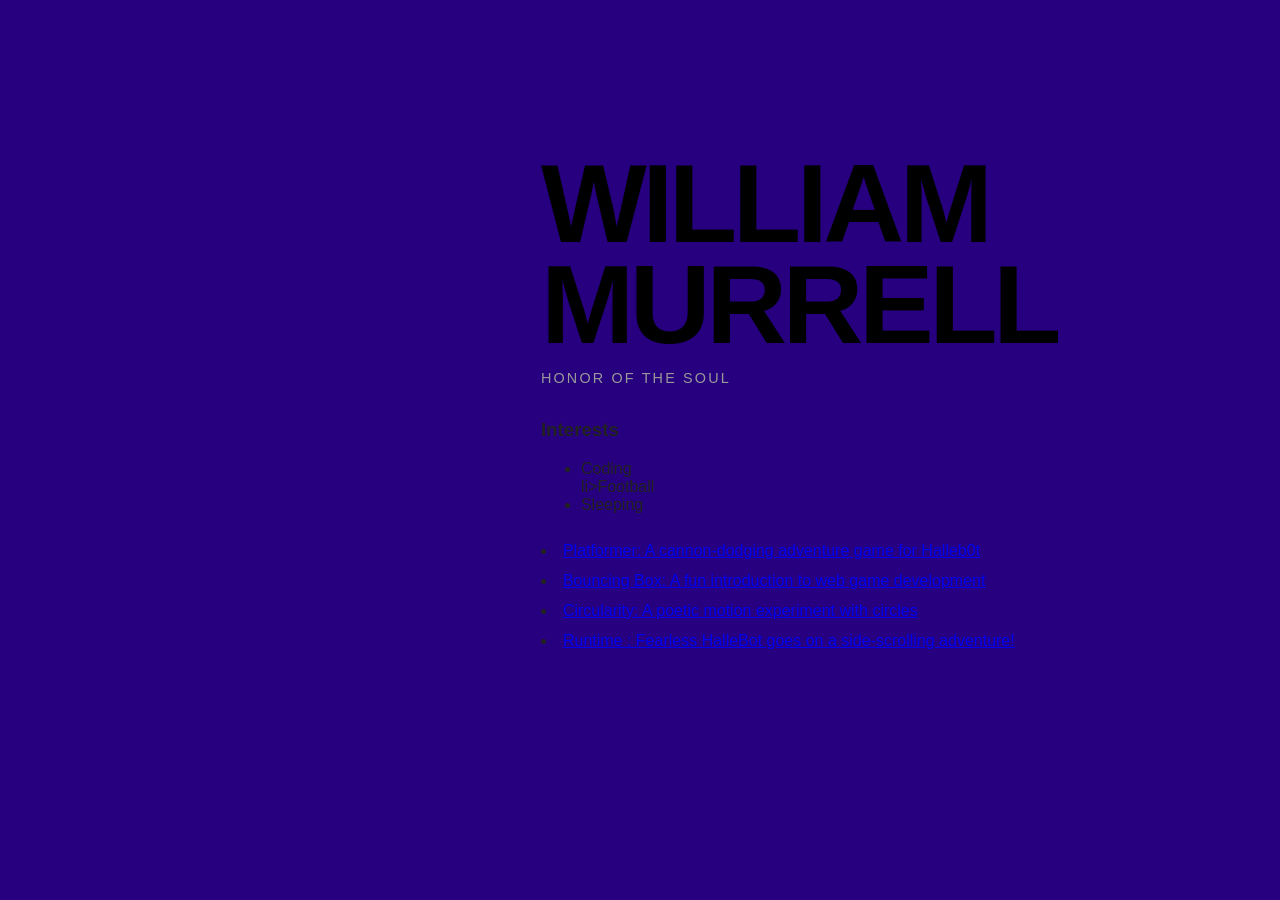
<file: index.html>
<!DOCTYPE html>
<html>

<head>
  <title>patriot springboii</title>
  <link rel="stylesheet" href="style.css">
</head>

<body>
  <!-- All content goes here -->
  <div id="all-contents">

    <main>
      <div class="sidebar">

      </div>

      <div class="content">
        <h2>william murrell</h2>
        <p>honor of the soul</p>
        <div id="interests">
          <h3>Interests</h3>
          <ul>
            <li>Coding</li>
            li>Football</li>
            <li>Sleeping</li>
          </ul>
      </div>
      <li>
  <a href="fsd-projects/platformer/">Platformer: A cannon-dodging adventure game for Halleb0t</a>
</li>
<li>
  <a href="fsd-projects/bouncing-box/">Bouncing Box: A fun introduction to web game development</a>
</li>
<li>
  <a href="fsd-projects/circularity/">Circularity: A poetic motion experiment with circles</a>
</li>
<li>
 <a href="projects/runtime/">Runtime : Fearless HalleBot goes on a side-scrolling adventure!</a>
</li>
  </div>
  </main>

  </div>
</body>

</html>
</file>
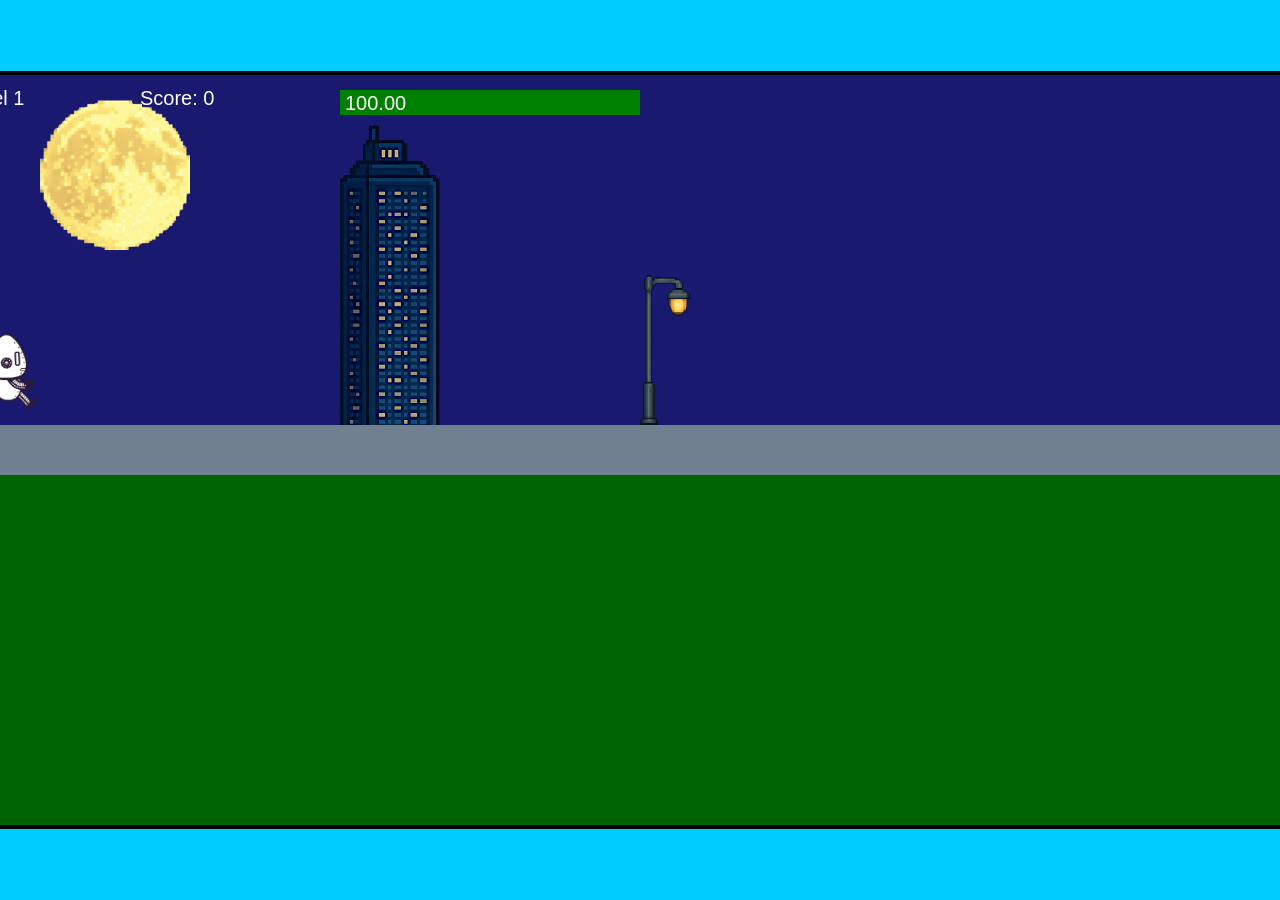
<file: fsd-projects/runtime/index.html>
<!DOCTYPE html>
<html lang="en">
  <head>
    <meta charset="UTF-8" />
    <meta name="viewport" content="width=device-width, initial-scale=1.0" />
    <title>Runtime Neo</title>
    <link rel="stylesheet" href="runtime.css" />
    <script src="https://code.jquery.com/jquery-3.1.0.js"></script>
    <script src="setup.js"></script>
    <script src="levels.js"></script>
    <script src="scenery.js"></script>
    <script src="student.js"></script>
    <script src="main.js"></script>
  </head>
  <body id="body">
    <canvas id="gameCanvas" width="1400" height="750"></canvas>
    <img id="player" src="images/halle.png" />
    <img id="projectile" src="images/projectile.png" />
    <img id="basicPlatform" src="images/interactable/basicPlatform.png" />
    <img id="spikes" src="images/interactable/spikes.png" />
    <img id="bug" src="images/interactable/bug.png" />
    <img id="healthUp" src="images/interactable/healthUp.png" />
    <img id="flag" src="images/interactable/flag.png" />
    <img id="moon" src="images/backgrounds/moon.png" />
    <img id="building" src="images/backgrounds/building.png" />
    <img id="lamp" src="images/backgrounds/lamp.png" />
  </body>
</html>
</file>
<file: style.css>
* {
  box-sizing: border-box;
}
body {
  margin: 0;
  background: #26007e;
  color: #222;
  font-family: "Helvetica Neue", Arial, sans-serif;
}

#all-contents {
  max-width: 1500px;
  min-height: 100vh;
  margin: 0 auto;
  padding: 32px 40px;
}

main {
  display: grid;
  grid-template-columns: minmax(220px, 1fr) minmax(420px, 1.6fr);
  align-items: center;
  min-height: calc(100vh - 160px);
  gap: clamp(32px, 5vw, 80px);
}

.sidebar {
  width: 100%;
}

.content {
  display: flex;
  flex-direction: column;
  align-items: flex-start;
  gap: 12px;
}
h2 {
  margin: 0;
  font-size: clamp(4rem, 10vw, 7rem);
  line-height: 0.9;
  font-weight: 900;
  letter-spacing: -0.04em;
  text-transform: uppercase;
  color: #000;
}

.content > p {
  margin: 0;
  color: #999;
  font-size: 0.9rem;
  text-transform: uppercase;
  letter-spacing: 0.15em;
  line-height: 1.4;
}
</file>
<file: fsd-projects/runtime/runtime.css>
/* runtime.css */
/* Styles for Runtime Neo auto-runner game */

img {
  display: none;
}

#gameCanvas {
  position: absolute;
  border: 4px solid #000;
  top: 50%;
  left: 50%;
  transform: translate(-50%, -50%);
}

body {
  margin: 0;
  background-color: #00ccff;
  font-family: Arial, sans-serif;
  text-align: center;
  overflow: hidden;
}
</file>
